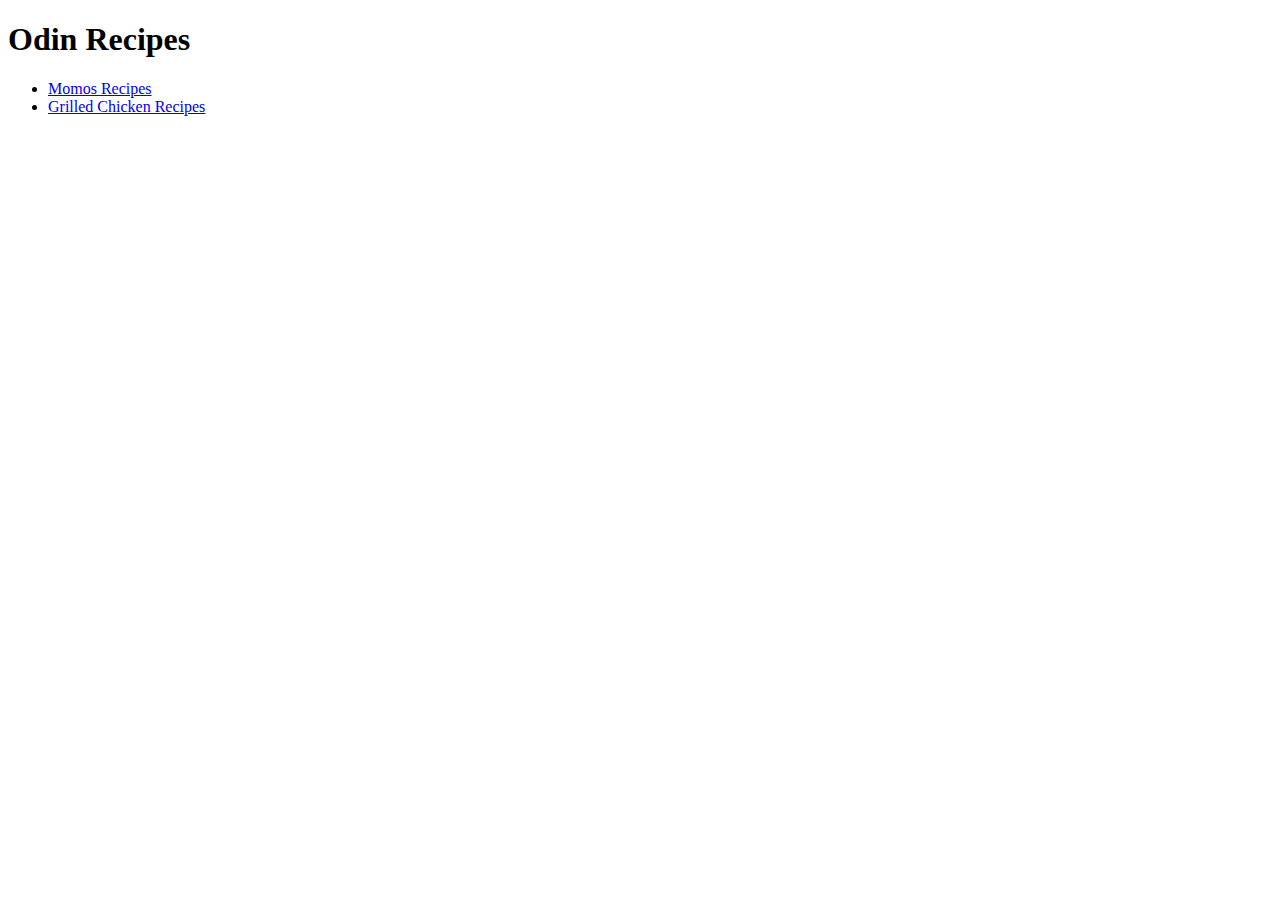
<file: index.html>
<!DOCTYPE html>
<html lang="en">
<head>
    <meta charset="UTF-8">
    <meta name="viewport" content="width=device-width, initial-scale=1.0">
    <title>Document</title>
</head>
<body>
    <h1>Odin Recipes</h1>
    <ul>
    <li><a href="recipes/momos.html">Momos Recipes</a></li>
    <li><a href="recipes/grillChick.html">Grilled Chicken Recipes</a></li>
    </ul>
</body>
</html>
</file>
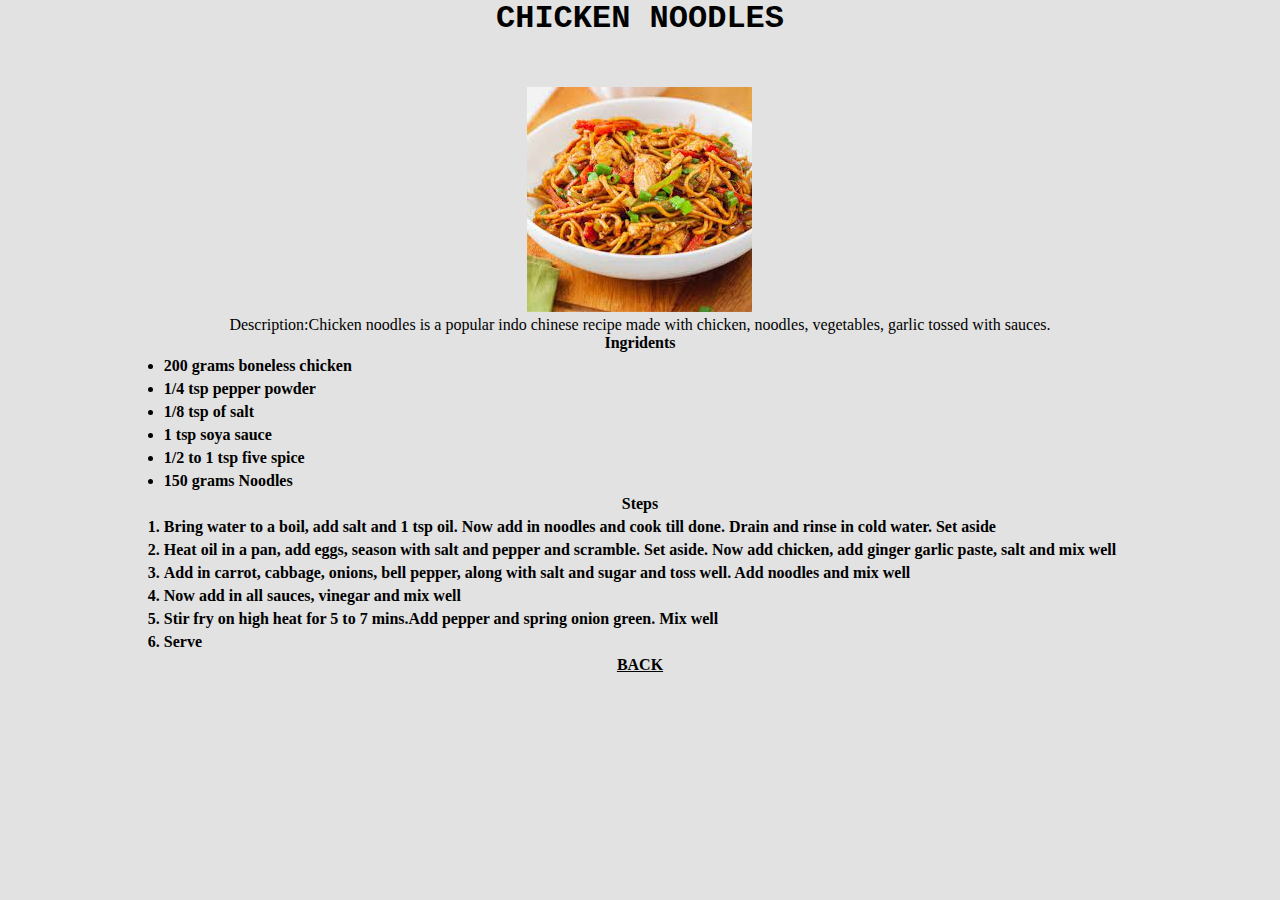
<file: recipes/chickenNoodles.html>
<!DOCTYPE html>
<html lang="en">
<head>
    <meta charset="UTF-8">
    <meta name="viewport" content="width=device-width, initial-scale=1.0">
    <title>Chicken Noodles</title>
    <link rel="stylesheet" href="../style.css">
</head>
<body>
    <div class="main">
    <h1 id="title">Chicken Noodles</h1>
    <img src="../images/chickenNoodles.jpeg" alt="Chicken Noodles">
    <p>Description:Chicken noodles is a popular indo chinese recipe made with chicken, noodles, vegetables, garlic tossed with sauces.</p>
    <h4>Ingridents</h4>
    <ul>
        <li class="recipes-links">200 grams boneless chicken</li>
        <li class="recipes-links">1/4 tsp pepper powder</li>
        <li class="recipes-links">1/8 tsp of salt</li>
        <li class="recipes-links">1 tsp soya sauce</li>
        <li class="recipes-links">1/2 to 1 tsp five spice</li>
        <li class="recipes-links">150 grams Noodles</li>
    </ul>
    <h4>Steps</h4>
    <ol>
        <li class="recipes-links">Bring water to a boil, add salt and 1 tsp oil. Now add in noodles and cook till done. Drain and rinse in cold water. Set aside</li>
        <li class="recipes-links">Heat oil in a pan, add eggs, season with salt and pepper and scramble. Set aside. Now add chicken, add ginger garlic paste, salt and mix well</li>
        <li class="recipes-links">Add in carrot, cabbage, onions, bell pepper, along with salt and sugar and toss well. Add noodles and mix well</li>
        <li class="recipes-links">Now add in all sauces, vinegar and mix well</li>
        <li class="recipes-links">Stir fry on high heat for 5 to 7 mins.Add pepper and spring onion green. Mix well</li>
        <li class="recipes-links">Serve</li>
    </ol>
    <h4><a href="../index.html">BACK</a></h4>
</div>
</body>
</html>
</file>
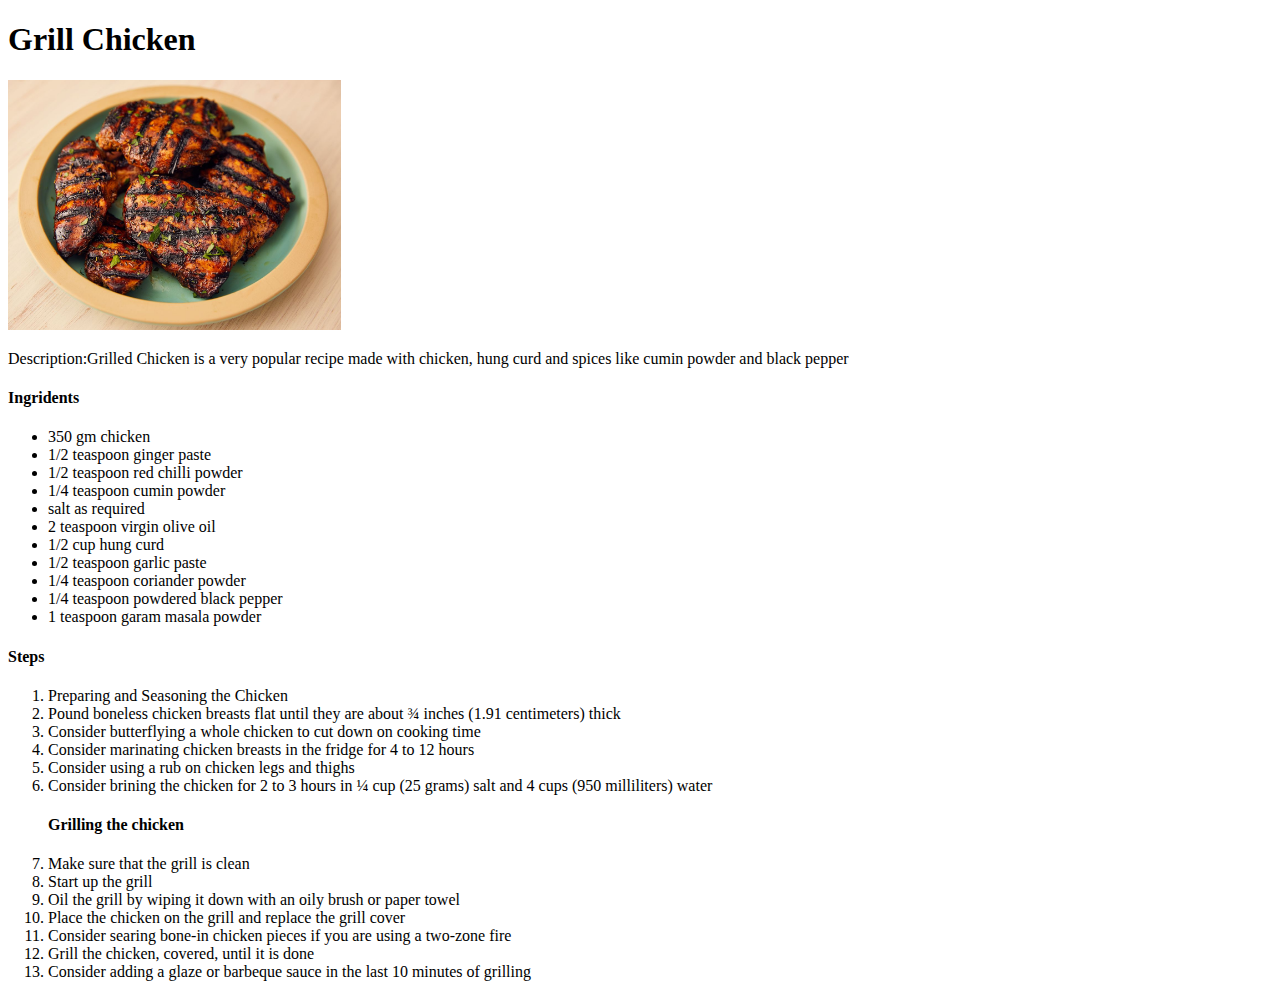
<file: recipes/grillChick.html>
<!DOCTYPE html>
<html lang="en">
<head>
    <meta charset="UTF-8">
    <meta name="viewport" content="width=device-width, initial-scale=1.0">
    <title>Document</title>
</head>
<body>
    <h1>Grill Chicken</h1>
    <img src="../images/grilledChick.jpg" alt="GrilledChicken" height="250px" weight="250px">
    <p>Description:Grilled Chicken is a very popular recipe made with chicken, hung curd and spices like cumin powder and black pepper</p>
    <h4>Ingridents</h4>
    <ul>
        <li>350 gm chicken</li>
        <li>1/2 teaspoon ginger paste</li>
        <li>1/2 teaspoon red chilli powder</li>
        <li>1/4 teaspoon cumin powder</li>
        <li>salt as required</li>
        <li>2 teaspoon virgin olive oil</li>
        <li>1/2 cup hung curd</li>
        <li>1/2 teaspoon garlic paste</li>
        <li>1/4 teaspoon coriander powder</li>
        <li>1/4 teaspoon powdered black pepper</li>
        <li>1 teaspoon garam masala powder</li>
    </ul>
    <h4>Steps</h4>
    <ol>
        <li>Preparing and Seasoning the Chicken</li>
        <li>Pound boneless chicken breasts flat until they are about ¾ inches (1.91 centimeters) thick</li>
        <li>Consider butterflying a whole chicken to cut down on cooking time</li>
        <li>Consider marinating chicken breasts in the fridge for 4 to 12 hours</li>
        <li>Consider using a rub on chicken legs and thighs</li>
        <li>Consider brining the chicken for 2 to 3 hours in ¼ cup (25 grams) salt and 4 cups (950 milliliters) water</li>
        <h4>Grilling the chicken</h4>
        <li>Make sure that the grill is clean</li>
        <li>Start up the grill</li>
        <li>Oil the grill by wiping it down with an oily brush or paper towel</li>
        <li>Place the chicken on the grill and replace the grill cover</li>
        <li>Consider searing bone-in chicken pieces if you are using a two-zone fire</li>
        <li>Grill the chicken, covered, until it is done</li>
        <li>Consider adding a glaze or barbeque sauce in the last 10 minutes of grilling</li>
    </ol>
</body>
</html>
</file>
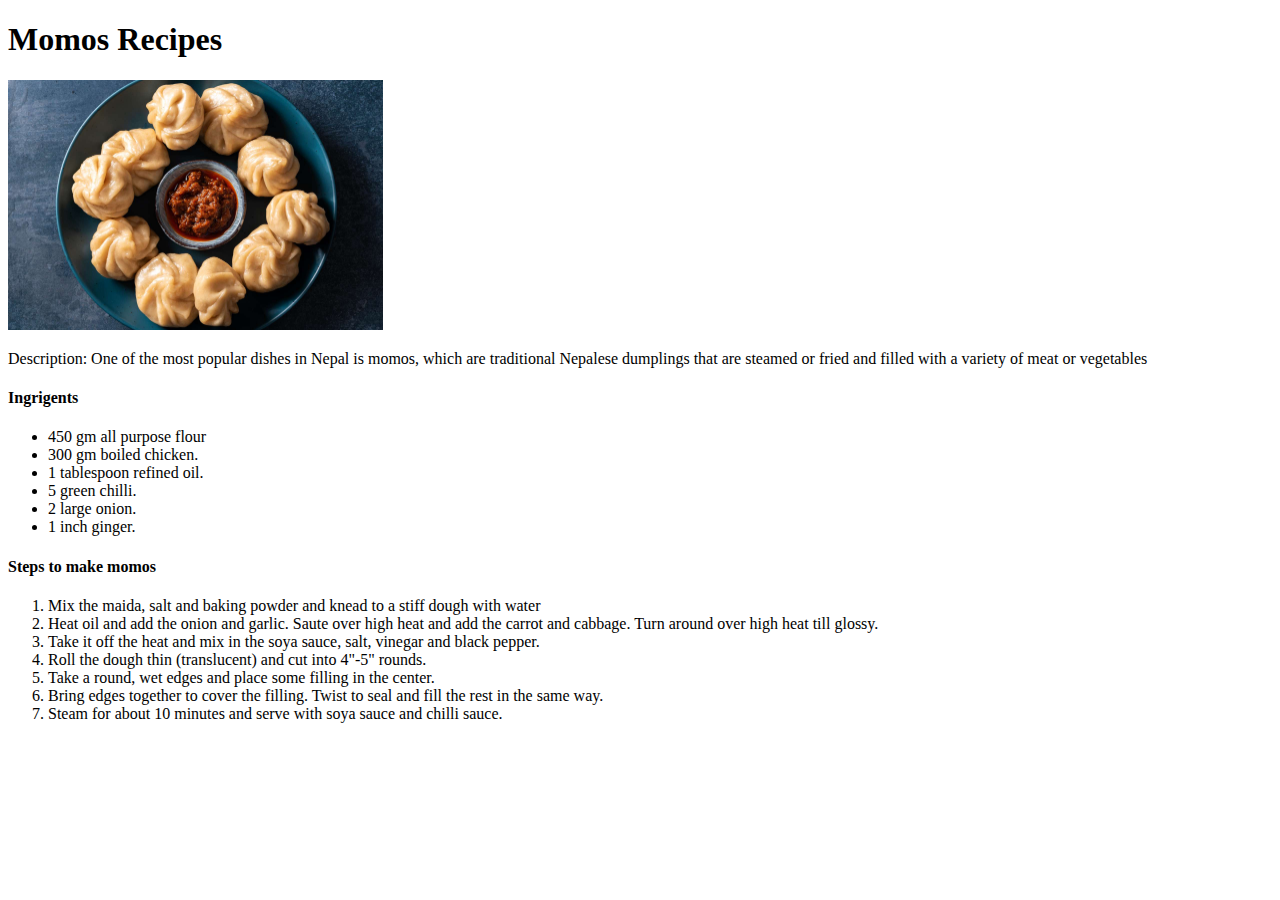
<file: recipes/momos.html>
<!DOCTYPE html>
<html lang="en">
<head>
    <meta charset="UTF-8">
    <meta name="viewport" content="width=device-width, initial-scale=1.0">
    <title>MOMOS Recipes</title>
</head>
<body>
    <h1>Momos Recipes</h1>
    <img src="../images/momos.jpg" alt="Momos" height="250px" weight="250">
    <p>Description: One of the most popular dishes in Nepal is momos, which are traditional Nepalese dumplings that are steamed or fried and filled with a variety of meat or vegetables</p>
    <h4>Ingrigents</h4>
    <ul>
        <li>450 gm all purpose flour</li>
        <li>300 gm boiled chicken.</li>
        <li>1 tablespoon refined oil.</li>
        <li>5 green chilli.</li>
        <li>2 large onion.</li>
        <li>1 inch ginger.</li>
    </ul>
    <h4>Steps to make momos</h4>
    <ol>
        <li>Mix the maida, salt and baking powder and knead to a stiff dough with water</li>
        <li>Heat oil and add the onion and garlic. Saute over high heat and add the carrot and cabbage. Turn around over high heat till glossy.</li>
        <li>Take it off the heat and mix in the soya sauce, salt, vinegar and black pepper.</li>
        <li>Roll the dough thin (translucent) and cut into 4"-5" rounds.</li>
        <li>Take a round, wet edges and place some filling in the center.</li>
        <li>Bring edges together to cover the filling. Twist to seal and fill the rest in the same way.</li>
        <li>Steam for about 10 minutes and serve with soya sauce and chilli sauce.</li>
    </ol>
</body>
</html>
</file>
<file: style.css>
*{
    background-color: rgb(226, 226, 226);
    color: black;
    font-family: fantasy;
    padding: 0%;
    margin: 0;  
    text-align: center;
}
.main{
    text-align: center;
    margin: auto;
    width: fit-content;
}
#title{
    font-family: 'Courier New', Courier, monospace;
    font-weight: bold;
    text-transform:uppercase;
    margin-bottom: 50px;
}
.recipes{
    list-style-type:none;
    text-transform: uppercase;
}
.recipes-links{
    text-decoration: none;
    font-weight: bold;
    text-align: start;
    margin: 5px;
}
</file>
